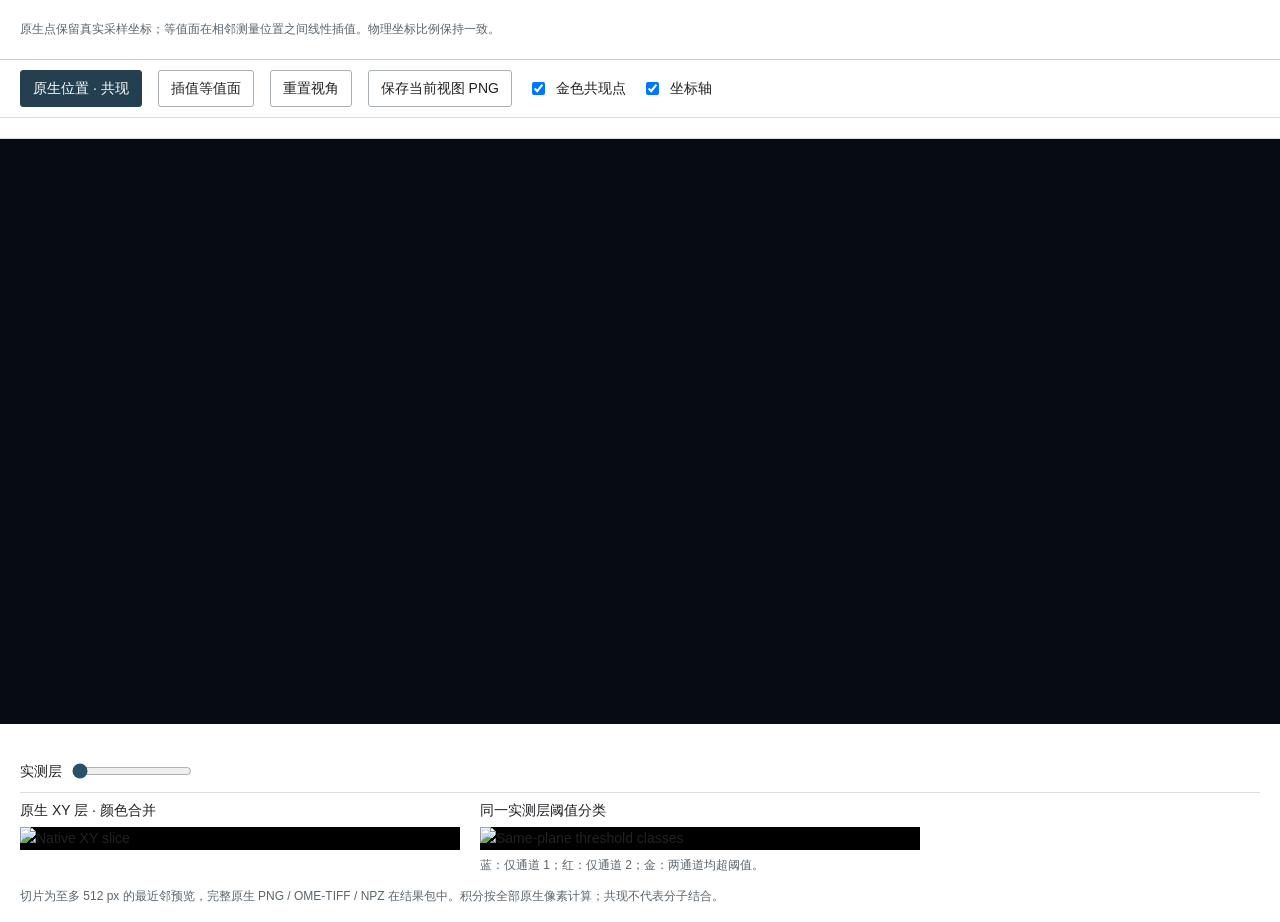
<file: static/volume_viewer.html>
<!doctype html>
<html lang="zh-CN">
<head>
<meta charset="utf-8"><meta name="viewport" content="width=device-width,initial-scale=1">
<title>Native positions / isosurfaces</title>
<style>
*{box-sizing:border-box}body{font:14px/1.6 Arial,"Microsoft YaHei",sans-serif;color:#202124;margin:0;background:#fff}
header{padding:14px 20px;border-bottom:1px solid #c8cdd1}h1{font:600 19px Georgia,"Noto Serif SC",serif;margin:0 0 4px}
p{margin:6px 0}.bar{display:flex;gap:16px;align-items:center;flex-wrap:wrap;padding:10px 20px;border-bottom:1px solid #ddd}
button,select{font:inherit;padding:6px 12px;background:#fff;color:#222;border:1px solid #a9b0b5;border-radius:3px;cursor:pointer}
button.active{background:#243f50;color:#fff;border-color:#243f50}label{display:flex;gap:8px;align-items:center}input[type=range]{width:120px;accent-color:#285269}
#plot{height:65vh;min-height:400px;background:#070b12}main{padding:10px 20px}.muted{color:#59646c;font-size:12px}
.slices{display:grid;grid-template-columns:1fr 1fr;gap:20px;max-width:900px}.slices img{display:block;max-width:100%;max-height:360px;background:#000;image-rendering:pixelated}
.stats{display:flex;gap:25px;flex-wrap:wrap;margin:8px 0}.stats strong{font-size:19px;font-weight:500}.notice{color:#775b16}
@media(max-width:600px){.slices{grid-template-columns:1fr}#plot{height:55vh}}
</style>
<script>__PLOTLY_JS__</script>
</head>
<body>
<header><h1 id="name"></h1><p id="geometry"></p><p class="muted">原生点保留真实采样坐标；等值面在相邻测量位置之间线性插值。物理坐标比例保持一致。</p></header>
<div class="bar">
<button id="nativeBtn" class="active">原生位置 · 共现</button>
<button id="surfaceBtn">插值等值面</button>
<button id="reset">重置视角</button>
<button id="png">保存当前视图 PNG</button>
<label id="overlapLabel"><input id="overlap" type="checkbox" checked>金色共现点</label>
<label><input id="axes" type="checkbox" checked>坐标轴</label>
</div>
<div class="bar" id="opacities"></div>
<div id="plot"></div>
<main>
<p id="definition"></p><p id="sampling" class="muted"></p><p id="warnings" class="notice"></p>
<div id="statistics" class="stats"></div>
<div class="bar" style="padding-left:0"><label>实测层 <input id="plane" type="range" min="0" value="0" step="1"></label><span id="zlabel"></span></div>
<div class="slices"><div><p>原生 XY 层 · 颜色合并</p><img id="slice" alt="Native XY slice"></div>
<div id="classBox"><p>同一实测层阈值分类</p><img id="classes" alt="Same-plane threshold classes"><p class="muted">蓝：仅通道 1；红：仅通道 2；金：两通道均超阈值。</p></div></div>
<p class="muted">切片为至多 512 px 的最近邻预览，完整原生 PNG / OME-TIFF / NPZ 在结果包中。积分按全部原生像素计算；共现不代表分子结合。</p>
</main>
<script>
"use strict";
const SCENE=__SCENE_JSON__;
let mode="native", drawn=false;
const $=id=>document.getElementById(id);
const camera={eye:{x:1.5,y:-1.6,z:1.1}};
function layout(){
 return {margin:{l:5,r:5,b:5,t:15},paper_bgcolor:"#070b12",font:{color:"#dbe5ee"},showlegend:true,
 legend:{x:0,y:1},uirevision:"same-scene",scene:{aspectmode:"data",bgcolor:"#070b12",camera:camera,
 xaxis:{title:{text:"x / µm"},visible:$("axes").checked,range:[0,SCENE.extent_um[0]]},
 yaxis:{title:{text:"y / µm"},visible:$("axes").checked,range:[0,SCENE.extent_um[1]],autorange:"reversed"},
 zaxis:{title:{text:"z / µm"},visible:$("axes").checked,range:[0,SCENE.extent_um[2]]}}};
}
function draw(){
 let traces=SCENE[mode].map(v=>JSON.parse(JSON.stringify(v)));
 if(mode==="native" && traces.length>SCENE.channels.length)traces[traces.length-1].visible=$("overlap").checked;
 Plotly.react("plot",traces,layout(),{responsive:true,displaylogo:false,modeBarButtonsToRemove:["toImage"]}).then(()=>{drawn=true;});
 $("nativeBtn").classList.toggle("active",mode==="native");$("surfaceBtn").classList.toggle("active",mode==="surface");
 $("overlapLabel").style.display=SCENE.channels.length===2&&mode==="native"?"flex":"none";
 $("definition").textContent=mode==="native"?"方法 1：每个点来自一个真实、超阈值的原生像素。金色表示同一 XYZ 双通道均超阈值。":"方法 2：Marching cubes 强度等值面。表面之间的交叠仅作形态观察，不参与共现定量。";
 if(mode==="native"){
  $("sampling").textContent=SCENE.point_info.map(x=>x.channel+": "+x.display_points.toLocaleString()+" 个显示点").join("；")+"。点显示有抽样，统计使用全部原生像素。";
 }else{
  $("sampling").textContent=SCENE.meshes.map(x=>x.channel+": "+x.faces.toLocaleString()+" 个三角面，步长 "+x.step_size).join("；")+
   (traces.length?"。没有插入新的实测层。":"。当前阈值未形成可用表面，可在主工具中调整阈值后重建。");
 }
}
$("name").textContent=SCENE.source_name;
$("geometry").textContent=SCENE.shape_zyx[0]+" 个实测 Z 层；范围 "+SCENE.extent_um.map(x=>x.toFixed(3)).join(" × ")+" µm；Z 来源："+SCENE.z_source;
$("warnings").textContent=SCENE.warnings.join(" ") + (SCENE.saturation.some(x=>x.saturated_native_samples>0)?" 存在采集饱和像素，见 settings.json。":"");
SCENE.channels.forEach((ch,i)=>{
 const label=document.createElement("label"),swatch=document.createElement("span"),input=document.createElement("input"),value=document.createElement("span");
 swatch.textContent=ch.name;swatch.style.color=ch.color;input.type="range";input.min=0;input.max=1;input.step=.01;input.value=ch.opacity;
 input.setAttribute("aria-label",ch.name+" 不透明度");value.textContent=Number(input.value).toFixed(2);
 input.oninput=()=>{
  const val=Number(input.value);ch.opacity=val;value.textContent=val.toFixed(2);
  for(const method of ["native","surface"])for(const t of SCENE[method])if(t.meta&&t.meta.channel_index===ch.index){if(t.type==="scatter3d")t.marker.opacity=val;else t.opacity=val;}
  const traces=$("plot").data||[];
  traces.forEach((t,j)=>{if(t.meta&&t.meta.channel_index===ch.index)Plotly.restyle("plot",t.type==="scatter3d"?{"marker.opacity":val}:{opacity:val},[j]);});
 };
 label.append(swatch,input,value);$("opacities").append(label);
});
if(SCENE.overlap){
 const o=SCENE.overlap;
 [["通道 1 重叠积分",o.channel_1_overlap_percent],["通道 2 重叠积分",o.channel_2_overlap_percent],["合并重叠积分",o.pooled_overlap_percent]].forEach(([name,value])=>{
  const box=document.createElement("div"),n=document.createElement("span"),v=document.createElement("strong");
  n.textContent=name+"　";v.textContent=value===null?"NA":value.toFixed(2)+"%";box.append(n,v);$("statistics").append(box);
 });
}
$("plane").max=SCENE.z_um.length-1;
function plane(){
 const i=Number($("plane").value);$("zlabel").textContent="第 "+(i+1)+" / "+SCENE.z_um.length+" 层 · z = "+SCENE.z_um[i].toFixed(3)+" µm";
 $("slice").src=SCENE.slices[i];
 if(SCENE.class_slices.length)$("classes").src=SCENE.class_slices[i];else $("classBox").hidden=true;
}
$("nativeBtn").onclick=()=>{mode="native";draw();};$("surfaceBtn").onclick=()=>{mode="surface";draw();};
$("overlap").onchange=draw;$("axes").onchange=()=>Plotly.relayout("plot",{"scene.xaxis.visible":$("axes").checked,"scene.yaxis.visible":$("axes").checked,"scene.zaxis.visible":$("axes").checked});
$("reset").onclick=()=>Plotly.relayout("plot",{"scene.camera":camera});
$("png").onclick=()=>Plotly.downloadImage("plot",{format:"png",width:1800,height:1300,filename:"3D_"+mode});
$("plane").oninput=plane;
plane();draw();
</script>
</body></html>
</file>
